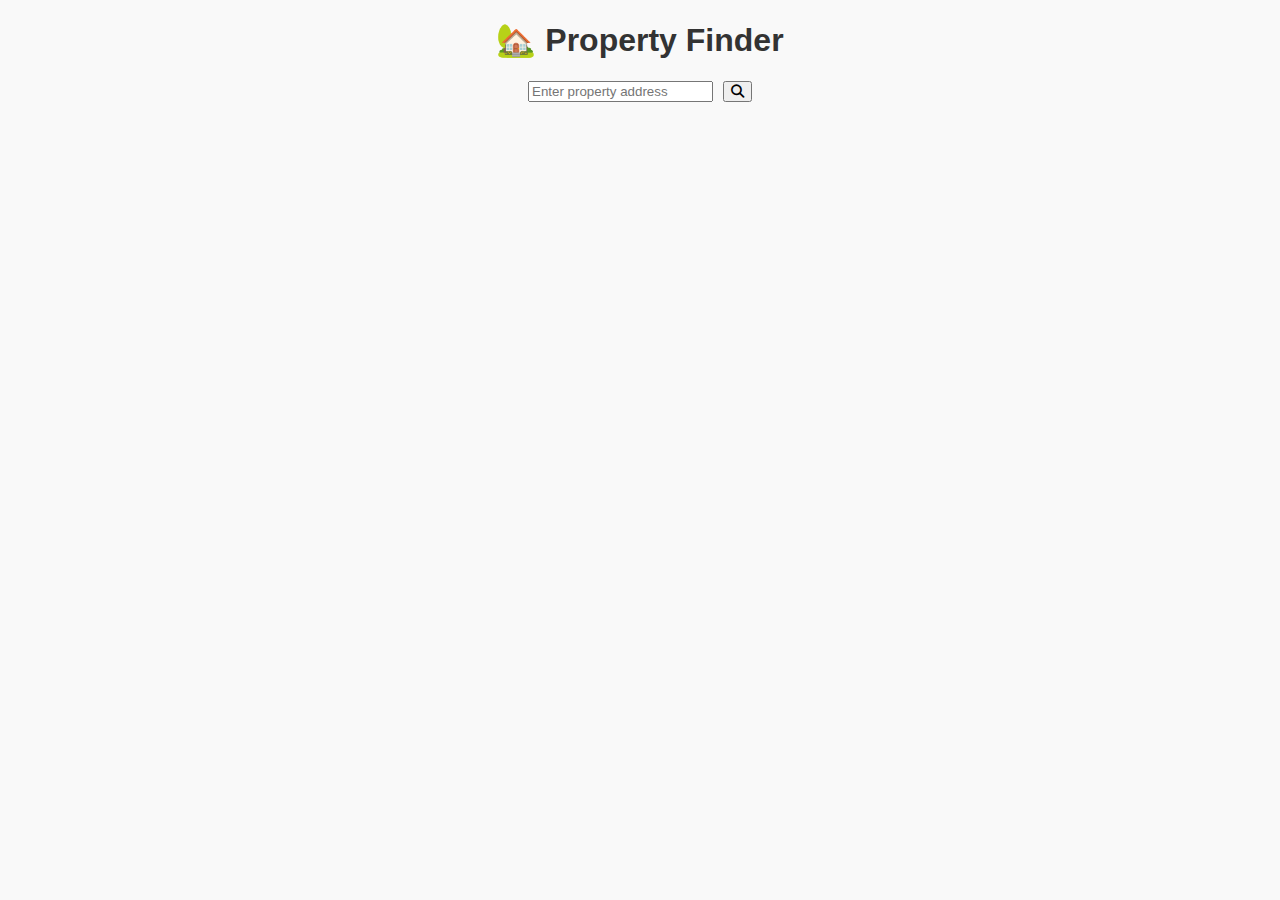
<file: index.html>
<!DOCTYPE html>
<html lang="en">
  <head>
    <meta charset="UTF-8" />
    <meta name="viewport" content="width=device-width, initial-scale=1.0" />
    <title>🏡 Property Finder</title>
    <link rel="stylesheet" href="styles.css" />
    <link
      rel="stylesheet"
      href="https://cdnjs.cloudflare.com/ajax/libs/font-awesome/6.4.0/css/all.min.css"
    />
  </head>
  <body>
    <h1>🏡 Property Finder</h1>

    <div class="input-container">
      <input
        type="text"
        id="addressInput"
        placeholder="Enter property address"
        autocomplete="off"
        oninput="fetchSuggestions(this.value)"
      />
      <button id="searchBtn" onclick="getEstimate()">
        <i class="fa-solid fa-magnifying-glass"></i>
      </button>
      <div id="suggestions"></div>
    </div>

    <div id="output" class="result" style="display: none">
      <div class="property-card">
        <h2 id="propertyTitle"></h2>
        <div class="property-details" id="propertyDetails"></div>
      </div>

      <div class="raw-box">
        <h3 onclick="toggleRaw()">📝 Raw Response (click to toggle)</h3>
        <pre id="rawResponse" style="display: none"></pre>
      </div>
    </div>

    <script src="app.js"></script>
  </body>
</html>
</file>
<file: styles.css>
body {
    font-family: Arial, sans-serif;
    margin: 20px;
    background: #f9f9f9;
    color: #333;
    text-align: center;
  }
  
  /* Hero section */
  .hero {
    background: url("https://images.unsplash.com/photo-1568605114967-8130f3a36994?auto=format&fit=crop&w=1400&q=80")
      no-repeat center center/cover;
    color: white;
    padding: 60px 20px;
    border-radius: 10px;
    margin-bottom: 30px;
  }
  .hero h1 {
    font-size: 2.5em;
    margin: 0;
  }
  .hero p {
    margin-top: 10px;
    font-size: 1.2em;
  }
  
  /* Input + button */
  .input-container,
  .search-container {
    display: flex;
    justify-content: center;
    gap: 10px;
    margin-bottom: 20px;
  }
  .input-wrapper {
    display: flex;
    border: 2px solid #ccc;
    border-radius: 40px;
    overflow: hidden;
    background: white;
    max-width: 600px;
    width: 100%;
  }
  .input-wrapper input {
    flex: 1;
    padding: 12px 20px;
    border: none;
    outline: none;
    font-size: 1em;
  }
  .input-wrapper button {
    background: #007bff;
    border: none;
    color: white;
    padding: 0 20px;
    cursor: pointer;
    font-size: 1.2em;
  }
  .input-wrapper button:hover {
    background: #0056b3;
  }
  
  /* Suggestions dropdown */
  #suggestions {
    position: absolute;
    width: 100%;
    max-width: 600px;
    margin-top: 5px;
    text-align: left;
    z-index: 10;
  }
  #suggestions div {
    background: #fff;
    padding: 10px;
    cursor: pointer;
    border: 1px solid #ddd;
  }
  #suggestions div:hover {
    background: #eee;
  }
  
  /* Property card */
  .property-card {
    background: #fff;
    padding: 20px;
    border-radius: 8px;
    max-width: 600px;
    margin: 20px auto;
    box-shadow: 0 2px 4px rgba(0, 0, 0, 0.1);
    text-align: left;
  }
  .property-card h2 {
    margin-top: 0;
  }
  .property-details div {
    margin: 10px 0;
    display: flex;
    align-items: center;
    gap: 8px;
  }
  .property-details i {
    color: #007bff;
  }
  
  /* Raw JSON */
  .raw-box {
    margin: 20px auto;
    max-width: 600px;
    text-align: left;
  }
  .raw-box h3 {
    cursor: pointer;
    color: #007bff;
  }
</file>
